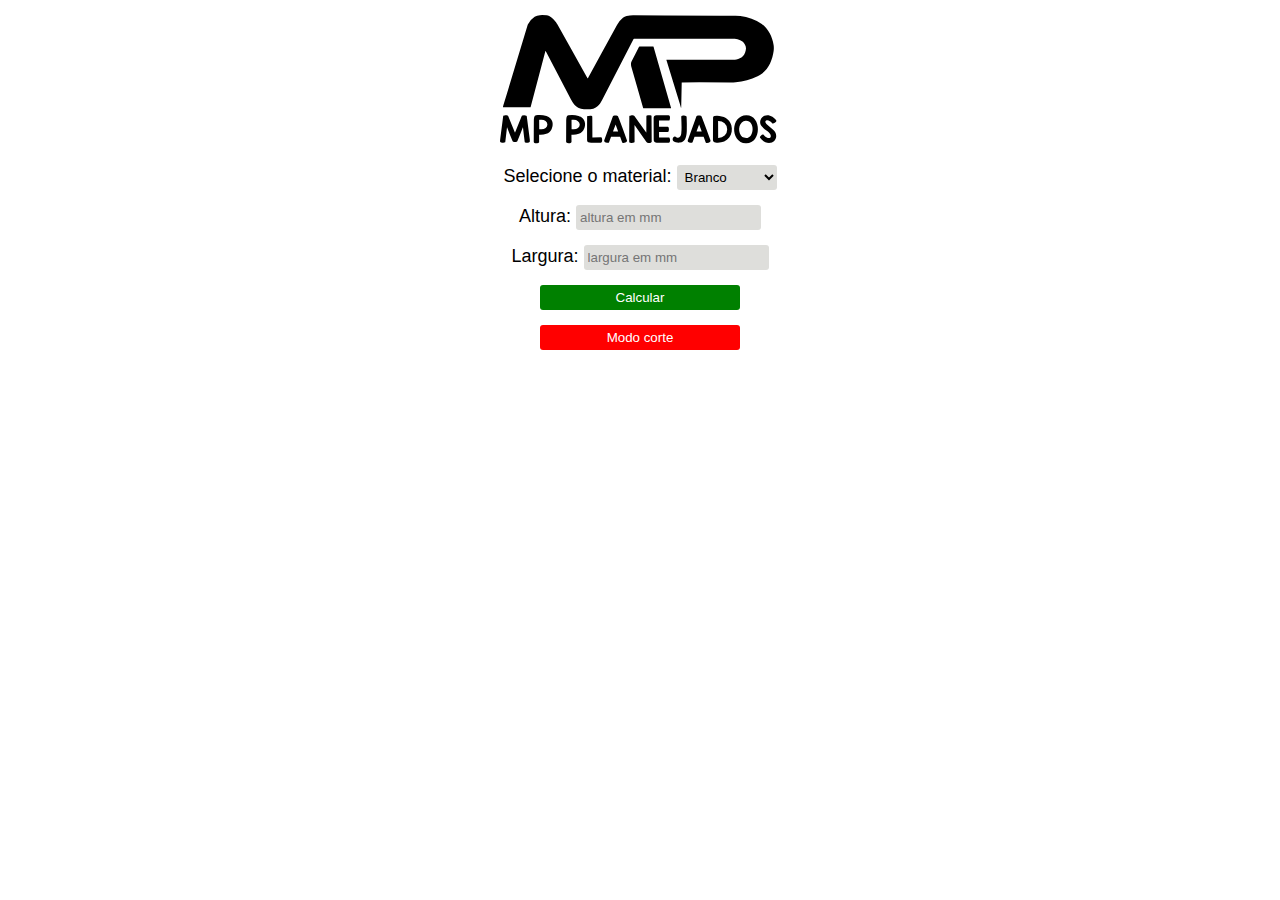
<file: index.html>
<!doctype html>
<html lang="pt-br">
  <head>
    <meta charset="UTF-8" />
    <meta name="viewport" content="width=device-width, initial-scale=1.0" />
    <title>Orçamento MP Planejados</title>
    <link rel="stylesheet" href="./orcamento/style.css" />
    <link rel="icon" href="./orcamento/img/logo-mp.svg" />
  </head>
  <body>
    <div class="page">
        <header>    
            <img id="logo" src="./orcamento/img/logo-mp.svg" alt="" />
        </header>

      <div class="mdf">
        <label for="select"></label>
        <span>Selecione o material:</span>
        <select id="select">
          <option value="branco">Branco</option>
          <option value="amadeirado">Amadeirado</option>
          <option value="ripado">Ripado</option>
          <option value="provencal">Provençal</option>
        </select>
      </div>
      
    

      <div class="alt">
        <p>
          <label for="altura">
            Altura:
            <input
              class="inp"
              type="number"
              name="altura"
              id="altura"
              placeholder="altura em mm"
            />
          </label>
        </p>
      </div>

      <div class="larg">
        <p>
          <label for="largura">
            Largura:
            <input
              class="inp"
              type="number"
              name="largura"
              id="largura"
              placeholder="largura em mm"
            />
          </label>
        </p>
      </div>

      <div class="result">
        <p>
          <input type="button" id="enviar" value="Calcular" />
          <label id="txtMedia"></label>
        </p>
      </div>
      
      <div class="mode">
        <a href="./corte/index.html">
            <input type="button" id="troca" value="Modo corte"  />
        </a>
    </div>
    </div>
    <script src="./orcamento/script.js"></script>
  </body>
</html>
</file>
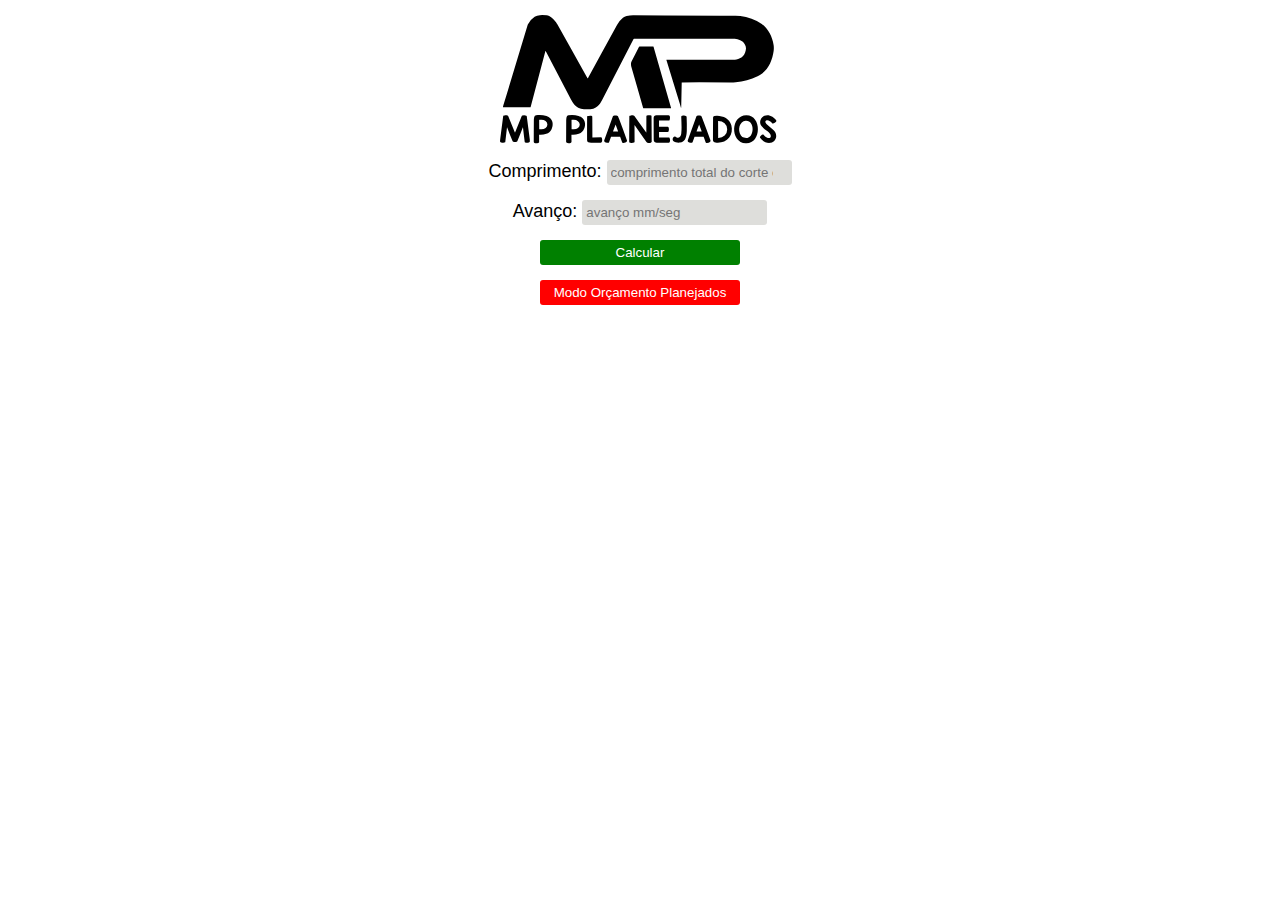
<file: corte/index.html>
<!doctype html>
<html lang="pt-br">
  <head>
    <meta charset="UTF-8" />
    <meta name="viewport" content="width=device-width, initial-scale=1.0" />
    <title>Corte MP Planejados</title>
    <link rel="stylesheet" href="style.css" />
    <link rel="icon" href="../orcamento/img/logo-mp.svg" />
  </head>
  <body>
    <div class="page">
      <header>
      <img id="logo" src="../orcamento/img/logo-mp.svg" alt="" />
    </header>

      <div class="comp">
        <p>
          <label for="comprimento">
            Comprimento:
            <input
              class="inp"
              type="number"
              name="comprimento"
              id="comprimento"
              placeholder="comprimento total do corte em mm"
            />
          </label>
        </p>
      </div>

      <div class="velo">
        <p>
          <label for="velocidade">
            Avanço: 
            <input
              class="inp"
              type="number"
              name="velocidade"
              id="velocidade"
              placeholder="avanço mm/seg "
            />
          </label>
        </p>
      </div>

      <div class="result">
        <p>
          <input type="button" id="enviar" value="Calcular" />
          <label id="txtMedia"></label>
        </p>
      </div>
      <div class="mode">
        <a href="../orcamento/index.html">
            <input type="button" id="troca" value="Modo Orçamento Planejados"  />
        </a>
    </div>
    </div>

    <script>
      var enviar = document.getElementById("enviar")
      var resultado = document.getElementById("txtMedia")

      enviar.addEventListener("click", function (event) {
        var comprimento = document.getElementById("comprimento").value
        var velocidade = document.getElementById("velocidade").value
        var tempo = 0
        var valor = 0
        tempo = (Number(comprimento) / Number(velocidade)) / 60
        valor = tempo * 5

        
        document.getElementById("txtMedia").innerHTML =
        `Tempo do corte: ${tempo.toFixed(1)} min  | Valor: R$ ${valor.toFixed(2).replace(".", ",")}`
      })
    </script>
  </body>
</html>
</file>
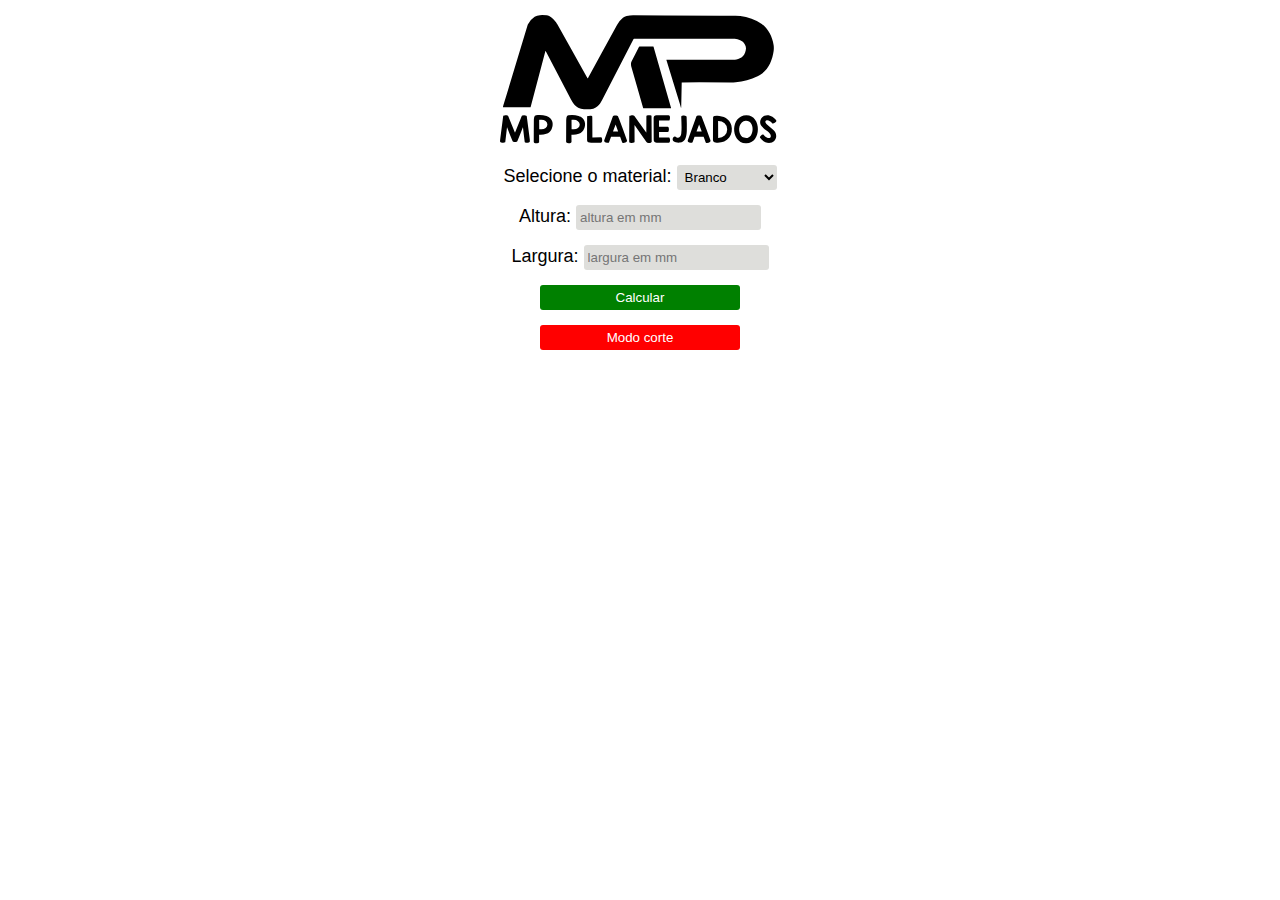
<file: orcamento/index.html>
<!doctype html>
<html lang="pt-br">
  <head>
    <meta charset="UTF-8" />
    <meta name="viewport" content="width=device-width, initial-scale=1.0" />
    <title>Orçamento MP Planejados</title>
    <link rel="stylesheet" href="style.css" />
    <link rel="icon" href="../img/logo-mp.svg" />
  </head>
  <body>
    <div class="page">
      <img id="logo" src="./img/logo-mp.svg" alt="" />

      <div class="mdf">
        <label for="select"></label>
        <span>Selecione o material:</span>
        <select id="select">
          <option value="branco">Branco</option>
          <option value="amadeirado">Amadeirado</option>
          <option value="ripado">Ripado</option>
          <option value="provencal">Provençal</option>
        </select>
      </div>

      <div class="alt">
        <p>
          <label for="altura">
            Altura:
            <input
              class="inp"
              type="number"
              name="altura"
              id="altura"
              placeholder="altura em mm"
            />
          </label>
        </p>
      </div>

      <div class="larg">
        <p>
          <label for="largura">
            Largura:
            <input
              class="inp"
              type="number"
              name="largura"
              id="largura"
              placeholder="largura em mm"
            />
          </label>
        </p>
      </div>

      <div class="result">
        <p>
          <input type="button" id="enviar" value="Calcular" />
          <label id="txtMedia"></label>
        </p>
      </div>
     <div class="mode">
        <a href="../corte/index.html">
            <input type="button" id="troca" value="Modo corte"  />
        </a>
    </div>
    </div>
    <script src="./script.js"></script>
  </body>
</html>
</file>
<file: orcamento/style.css>
* {
  margin: 0;
  padding: 0;
  box-sizing: border-box;
}

:root {
  font-family: Arial, Helvetica, sans-serif;
  font-size: 18px;
}

body {
  background: #ffffff;
}

header{
display: flex;
}


.page {
  text-align: center;
  display: flex;
  flex-direction: column;
  gap: 15px;
  margin: auto;
}

#logo {
  max-width: 300px;
  margin: auto;
  margin-top: -70px;
}

.mdf select {
  border-radius: 3px;
  border: none;
  background-color: #dededb;
  height: 20px;
  padding: 4px;
  height: 25px;
}

.mdf {
  margin-top: -80px;
}

.inp {
  border-radius: 3px;
  border: none;
  background-color: #dededb;
  height: 25px;
  padding: 4px;
}


.result {
  margin: auto;
  display: flex;
  align-items: center;
}

.result input {
  background-color: green;
  border: none;
  border-radius: 3px;
  color: white;
  width: 200px;
  height: 25px;
  cursor: pointer;
}

.mode input{
  border-radius: 3px;
  background-color: rgb(255, 0, 0);
  color: white;
  border: none;
  width: 200px;
  height: 25px;
  cursor: pointer;
}
</file>
<file: corte/style.css>
* {
  margin: 0;
  padding: 0;
  box-sizing: border-box;
}

:root {
  font-family: Arial, Helvetica, sans-serif;
  font-size: 18px;
}

body {
  background: #ffffff;
}

.page {
  text-align: center;
  display: flex;
  flex-direction: column;
  gap: 15px;
  margin: auto;
}

header #logo {
  max-width: 300px;
  max-height: 100%;
  margin: auto;
  margin-top: -70px;
  margin-bottom: -90px;
}


.inp {
  border-radius: 3px;
  border: none;
  background-color: #dededb;
  height: 25px;
  padding: 4px;
}


.result {
  margin: auto;
  display: flex;
  align-items: center;
}

.result input {
  background-color: green;
  border: none;
  border-radius: 3px;
  color: white;
  width: 200px;
  height: 25px;
  cursor: pointer;
}

.mode input{
  border-radius: 3px;
  background-color: rgb(255, 0, 0);
  color: white;
  border: none;
  width: 200px;
  height: 25px;
  cursor: pointer;
}
</file>
